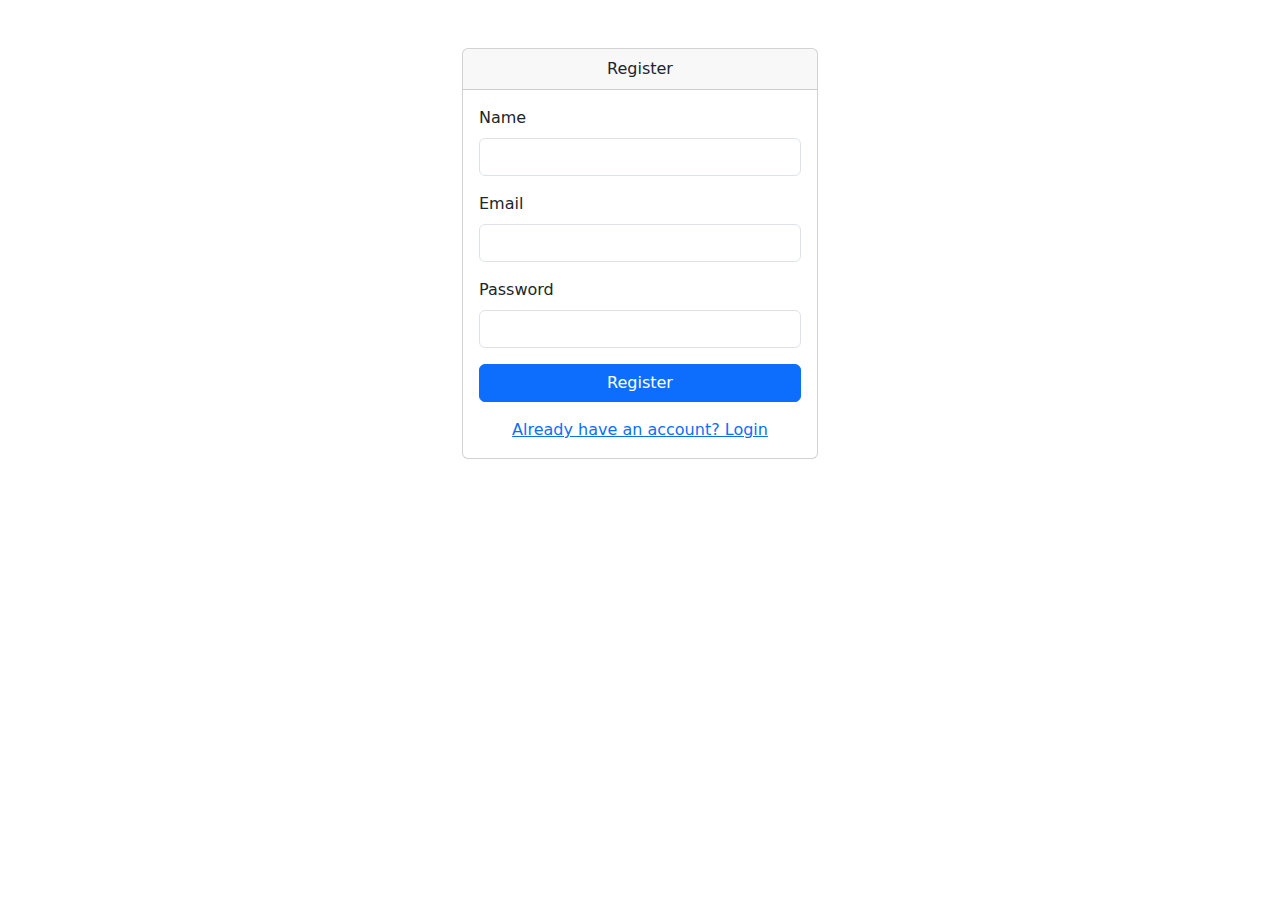
<file: register.html>
<!DOCTYPE html>
<html lang="en">
  <head>
    <meta charset="UTF-8" />
    <meta name="viewport" content="width=device-width, initial-scale=1.0" />
    <title>Register</title>
    <link
      rel="stylesheet"
      href="https://cdn.jsdelivr.net/npm/bootstrap@5.3.0/dist/css/bootstrap.min.css"
    />
    <script src="https://code.jquery.com/jquery-3.6.0.min.js"></script>
  </head>
  <body>
    <div class="container mt-5">
      <div class="row justify-content-center">
        <div class="col-md-4">
          <div class="card">
            <div class="card-header text-center">Register</div>
            <div class="card-body">
              <form id="RegisterForm" action="" method="POST">
                <div class="mb-3">
                  <label for="name" class="form-label">Name</label>
                  <input
                    type="text"
                    id="name"
                    name="name"
                    class="form-control"
                    required
                  />
                </div>
                <div class="mb-3">
                  <label for="email" class="form-label">Email</label>
                  <input
                    type="email"
                    id="email"
                    name="email"
                    class="form-control"
                    required
                  />
                </div>
                <div class="mb-3">
                  <label for="password" class="form-label">Password</label>
                  <input
                    type="password"
                    id="password"
                    name="password"
                    class="form-control"
                    required
                  />
                </div>
                <button type="submit" class="btn btn-primary w-100">
                  Register
                </button>
              </form>
              <div class="text-center mt-3">
                <a href="login.html">Already have an account? Login</a>
              </div>
            </div>
          </div>
        </div>
      </div>
    </div>
    <script src="./register.js"></script>
  </body>
</html>
</file>
